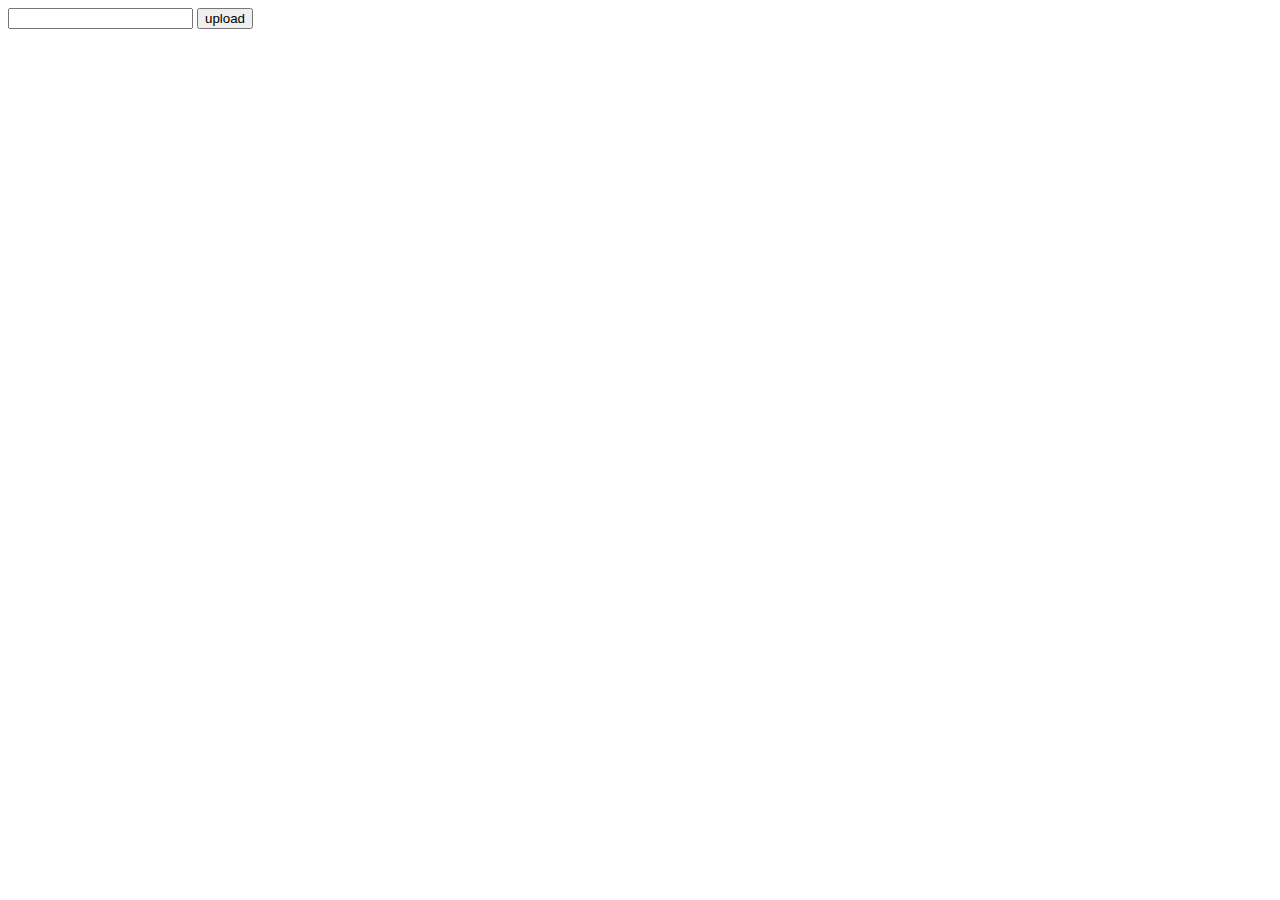
<file: templates/file.html>
<!DOCTYPE html>
<html lang="en">
<head>
    <meta charset="UTF-8">
    <meta http-equiv="X-UA-Compatible" content="IE=edge">
    <meta name="viewport" content="width=device-width, initial-scale=1.0">
    <title>Document</title>
</head>
<body>
    <form action="/" method="post">
        <input type="text" name="file">
        <button type="submit">upload</button>
    </form>
</body>
</html>
</file>
